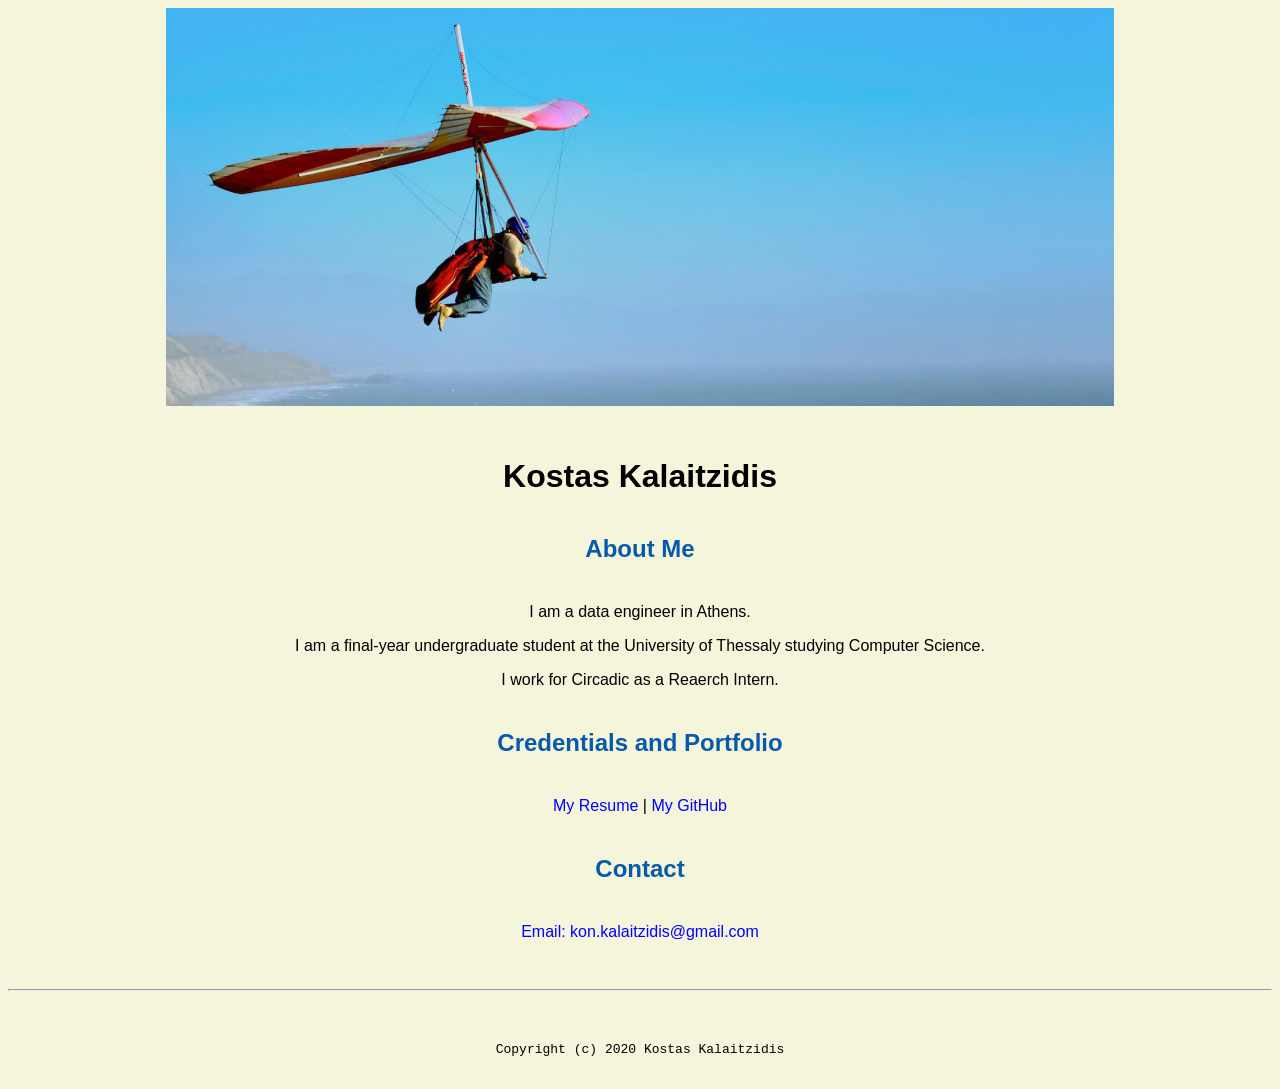
<file: index.html>
<!doctype html>

<!-- this is a comment for human! -->

<html lang="en">

  <header>
    <title>Kostas Kalaitzidis</title>
    <link rel = "stylesheet" href="css/master.css">
    <link rel="FaviconIcon" href="favicon.ico" type="image/x-icon">
    <link rel="shortcut" href="favicon.ico" type="image/x-icon">
    <meta name="viewport" content="width=device-width, initial-scale=1, shrink-to-fit=no">
    <meta name="name" content="Kostas Kalaitzidis Portal">
    <meta name="robots" content="noindex, nofollow">
  </header>

  <body>
    <img src="images/banner.jpg" width="75%" alt="banner">

    <h1>Kostas Kalaitzidis</h1>

    <h2>About Me</h2>

    <p>I am a data engineer in Athens.</p>
    <p>I am a final-year undergraduate student at the University of Thessaly studying Computer Science.</p>
    <p>I work for Circadic as a Reaerch Intern.</p>

    <h2>Credentials and Portfolio</h2>
    <p><a href="resume.html">My Resume</a> | <a href="https://github.com/konkalaitzidis">My GitHub</p>
    <h2>Contact</h2>
    <p>Email: <a href="mailto:kon.kalaitzidis@gmail.com" target="_blank">kon.kalaitzidis@gmail.com</a></p>

  </body>

  <footer>
    <hr>
    <code>Copyright (c) 2020 Kostas Kalaitzidis</code>
  </footer>

</html>
</file>
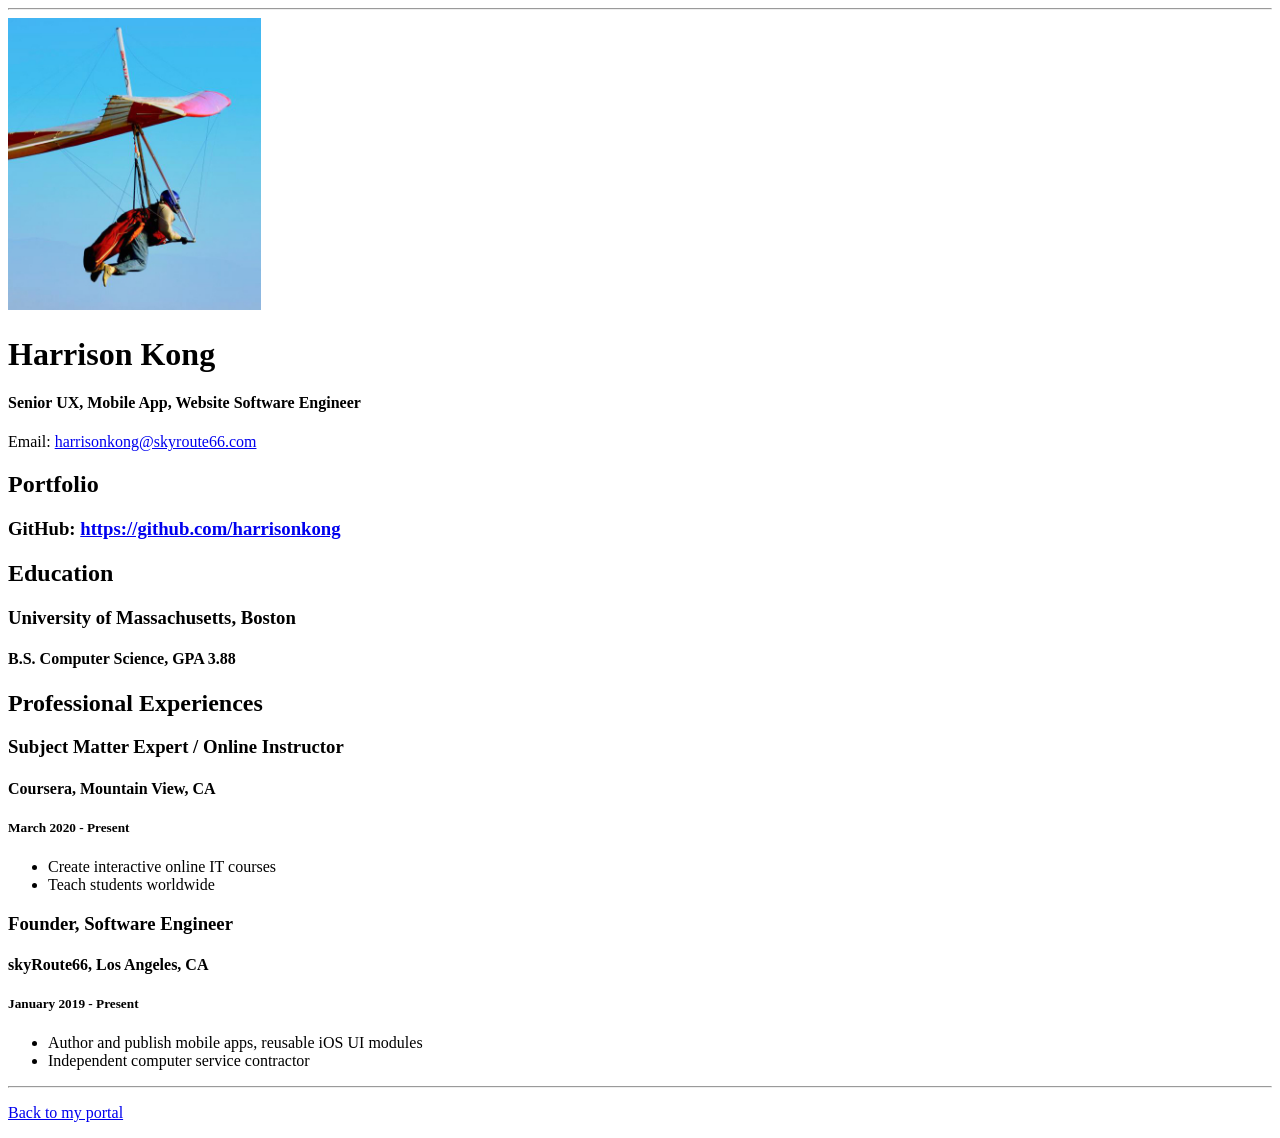
<file: resume.html>
<!doctype html>

<!-- this is a comment for human! -->

<html lang="en">

  <header>
    <title>Kostas Kalaitzidis Resume</title>
    <link rek = "stylesheet" href="css/master.css">
    <link rel="FaviconIcon" href="favicon.ico" type="image/x-icon">
    <link rel="shortcut" href="favicon.ico" type="image/x-icon">
    <meta name="viewport" content="width=device-width, initial-scale=1, shrink-to-fit=no">
    <meta name="name" content="Kostas Kalaitzidis Portal">
    <meta name="robots" content="noindex, nofollow">
  </header>

  <body>
    <hr>

    <img src="images/headshot.jpg" alt="Harrison Kong's headshot" width="20%">

    <h1>Harrison Kong</h1>
    <h4>Senior UX, Mobile App, Website Software Engineer</h4>

    <p>Email: <a href="mailto:harrisonkong@skyroute66.com" target="_blank">harrisonkong@skyroute66.com</a></p>
    <!-- don't post physical address, personal phone number or other personal information on the web! -->

    <h2>Portfolio</h2>
      <h3>GitHub: <a href="https://github.com/harrisonkong" target="_blank">https://github.com/harrisonkong</a></h3>

    <h2>Education</h2>

    <h3>University of Massachusetts, Boston</h3>
    <h4>B.S. Computer Science, GPA 3.88</h4>

    <h2>Professional Experiences</h2>

    <h3>Subject Matter Expert / Online Instructor</h3>
    <h4>Coursera, Mountain View, CA</h4>
    <h5>March 2020 - Present</h5>
      <ul>
        <li>Create interactive online IT courses</li>
        <li>Teach students worldwide</li>
      </ul>

    <h3>Founder, Software Engineer</h3>
    <h4>skyRoute66, Los Angeles, CA</h4>
    <h5>January 2019 - Present</h5>
      <ul>
        <li>Author and publish mobile apps, reusable iOS UI modules</li>
        <li>Independent computer service contractor</li>
      </ul>
  </body>

  <footer>
  <hr>
  <p><a href="index.html">Back to my portal</a><p>
  </footer>

</html>
</file>
<file: css/master.css>
/* Cascading stylesheet for the website */

/* Text inside these asterisks and slashes are comments for human */

  a {
    color: blue; /* set the text color to blue here */
    text-decoration: none; /* This means we do not want hyperlinks to be underlined */
  }

  a:hover {
    color: red;/* set the text color to red here */
    text-decoration: none; /* This means we do not want hyperlinks to be underlined */
  }

  body {
    background-color: beige; /* set the background color here */
    color: black; /* set the text color to black here */
    font-family: Arial, Helvetica, sans-serif;/* set the font here */
    text-align: center;/* set the text alignment here */
   }

  footer {
    margin-top: 2rem;
    margin-bottom: 2rem;
  }

  h1 {
    margin-bottom: 0.5rem;
    margin-top: 3rem;
   }

  h2 {
    color: #075AAB; /* set the text color of h2 to #075AAB here */
    margin-bottom: 2.5rem;
    margin-top: 2.5rem;
    /* set both the bottom margin and top margin to 2.5rem here */
   }

  h3 {
    margin-bottom: 0;
    margin-top: 2rem;
  }

  h4 {
    margin-bottom: 1rem;
    margin-top: 0.5rem;
  }

  h5 {
    margin-top: 0.5rem;
  }

  hr {
    margin-bottom: 3rem;
    margin-top: 3rem;
  }

  /* this controls how the bullet points in the resume page looks */
  ul {
    display: table;
    margin: 0 auto;
    text-align: left;
  }
</file>
